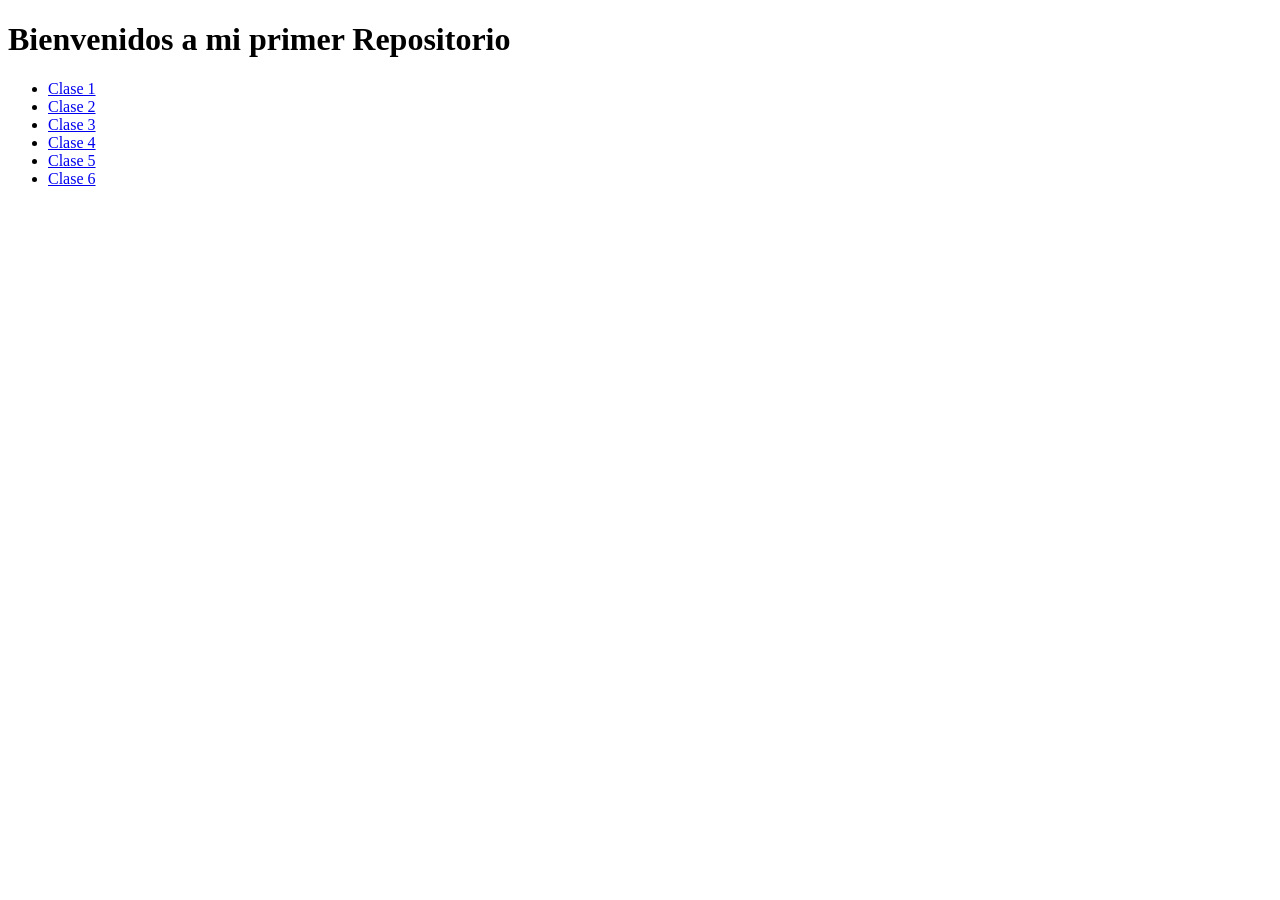
<file: index.html>
<!DOCTYPE html>
<html lang="en">
<head>
    <meta charset="UTF-8">
    <meta name="viewport" content="width=device-width, initial-scale=1.0">
    <title>Repositorio DePC</title>
</head>
<h1>Bienvenidos a mi primer Repositorio</h1>
<body>
    <ul>
        <li><a href="./UNIDAD-1-HTML-CSS/CLASE-1/">Clase 1</a></li>
        <li><a href="./UNIDAD-1-HTML-CSS/CLASE-2/">Clase 2</a></li> 
        <li><a href="./UNIDAD-1-HTML-CSS/CLASE-3/">Clase 3</a></li>
        <li><a href="./UNIDAD-1-HTML-CSS/CLASE-4/">Clase 4</a></li>
        <li><a href="./UNIDAD-1-HTML-CSS/CLASE-5/">Clase 5</a></li>
        <li><a href="./UNIDAD-1-HTML-CSS/CLASE-6/">Clase 6</a></li>
    </ul>
</body>
</html>
</file>
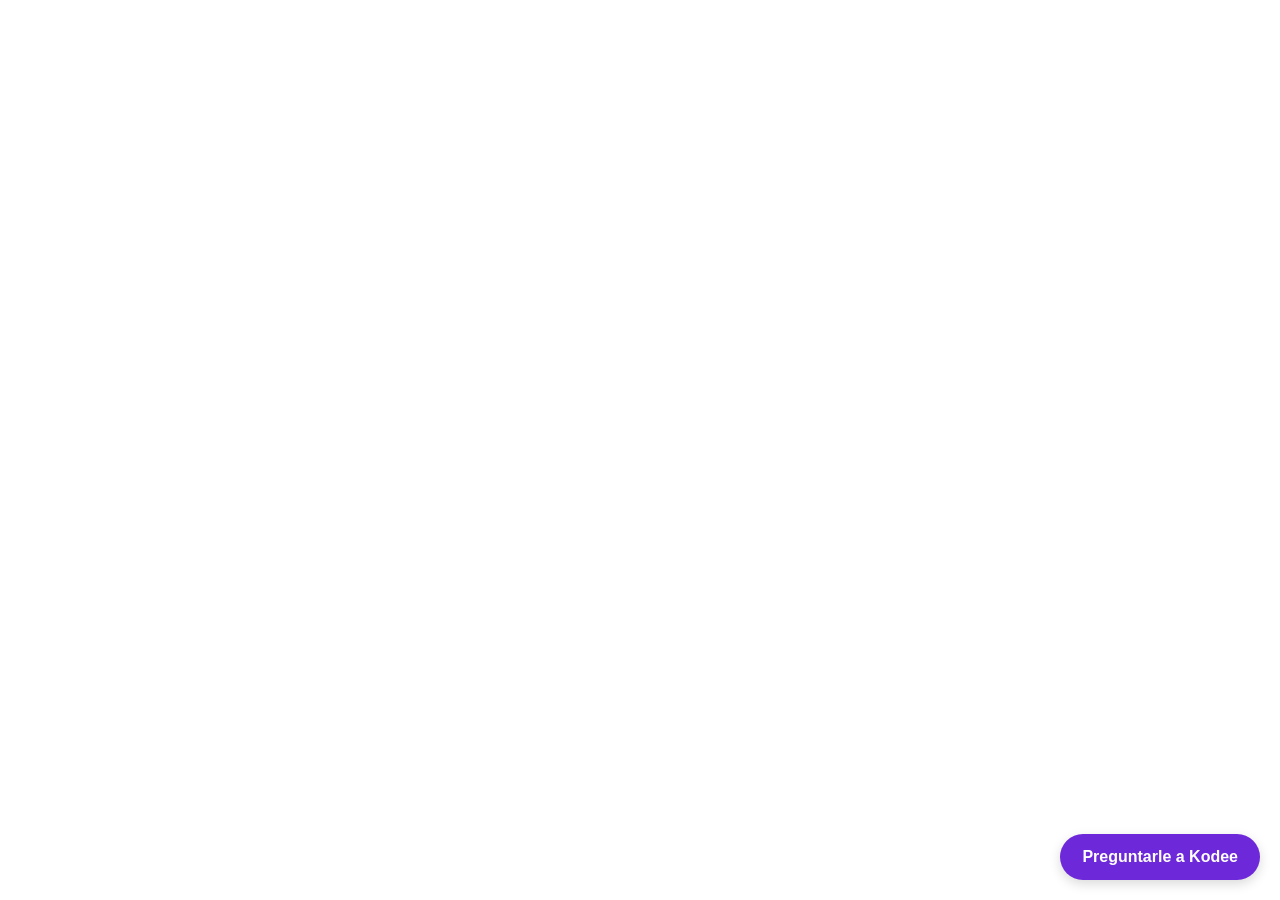
<file: Pract-DePC-Koode/index.html>
<!DOCTYPE html>
<html lang="es">
<head>
<meta charset="UTF-8">
<meta name="viewport" content="width=device-width, initial-scale=1.0">
<title>Kodee</title>
<link rel="stylesheet" href="style.css">
</head>
<body>


<div class="kodee-container">
    <button class="kodee-button">
        <span class="kodee-text">Preguntarle a Kodee</span>
    </button>
</div>

</body>
</html>
</file>
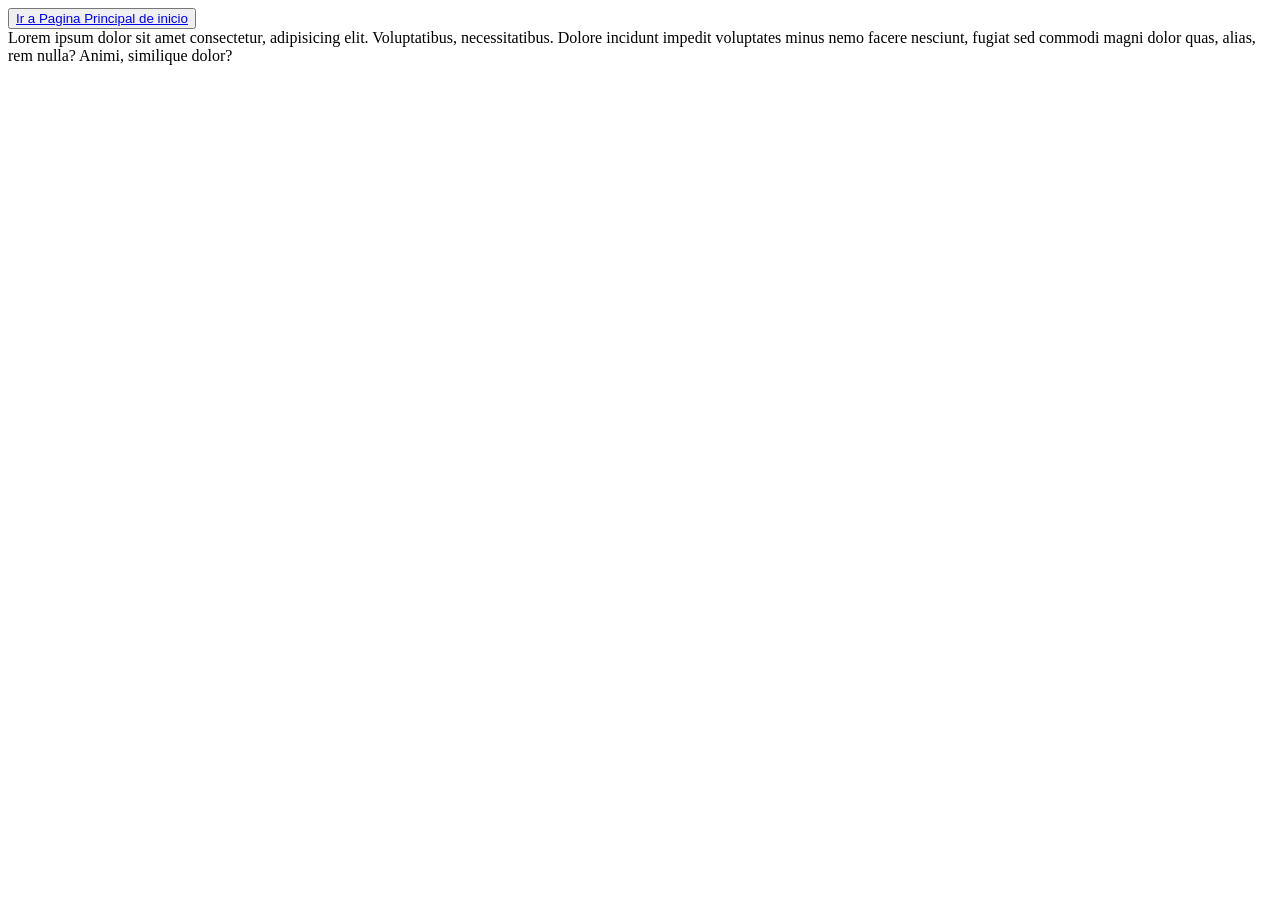
<file: UNIDAD-1-HTML-CSS/CLASE-1/index.html>
<!DOCTYPE html>
<html lang="en">
<head>
    <meta charset="UTF-8">
    <meta name="viewport" content="width=device-width, initial-scale=1.0">
    <title>Document</title>
</head>
<button><a href="/index-raiz.html">Ir a Pagina Principal de inicio</a></button>
<br>
<body>
    Lorem ipsum dolor sit amet consectetur, adipisicing elit. Voluptatibus, necessitatibus. Dolore incidunt impedit voluptates minus nemo facere nesciunt, fugiat sed commodi magni dolor quas, alias, rem nulla? Animi, similique dolor?
</body>

<div></div>
</html>
</file>
<file: Pract-DePC-Koode/style.css>
* {
    margin: 0;
    padding: 0;
    box-sizing: border-box;
}

body {
    font-family: Arial, sans-serif;
}


.kodee-container {
    position: fixed;
    bottom: 20px;
    right: 20px;
}

.kodee-button {
    background-color: #6d28d9; /* violeta */
    color: #fff;
    border: none;
    padding: 14px 22px;
    border-radius: 25px;
    cursor: pointer;
    font-size: 16px;
    font-weight: 600;
    box-shadow: 0 4px 12px rgba(0,0,0,0.15);
    display: flex;
    align-items: center;
    justify-content: center;
}

.kodee-text {
    display: inline-block;
}

.kodee-button:hover {
    background-color: #5b21b6;
}
</file>
